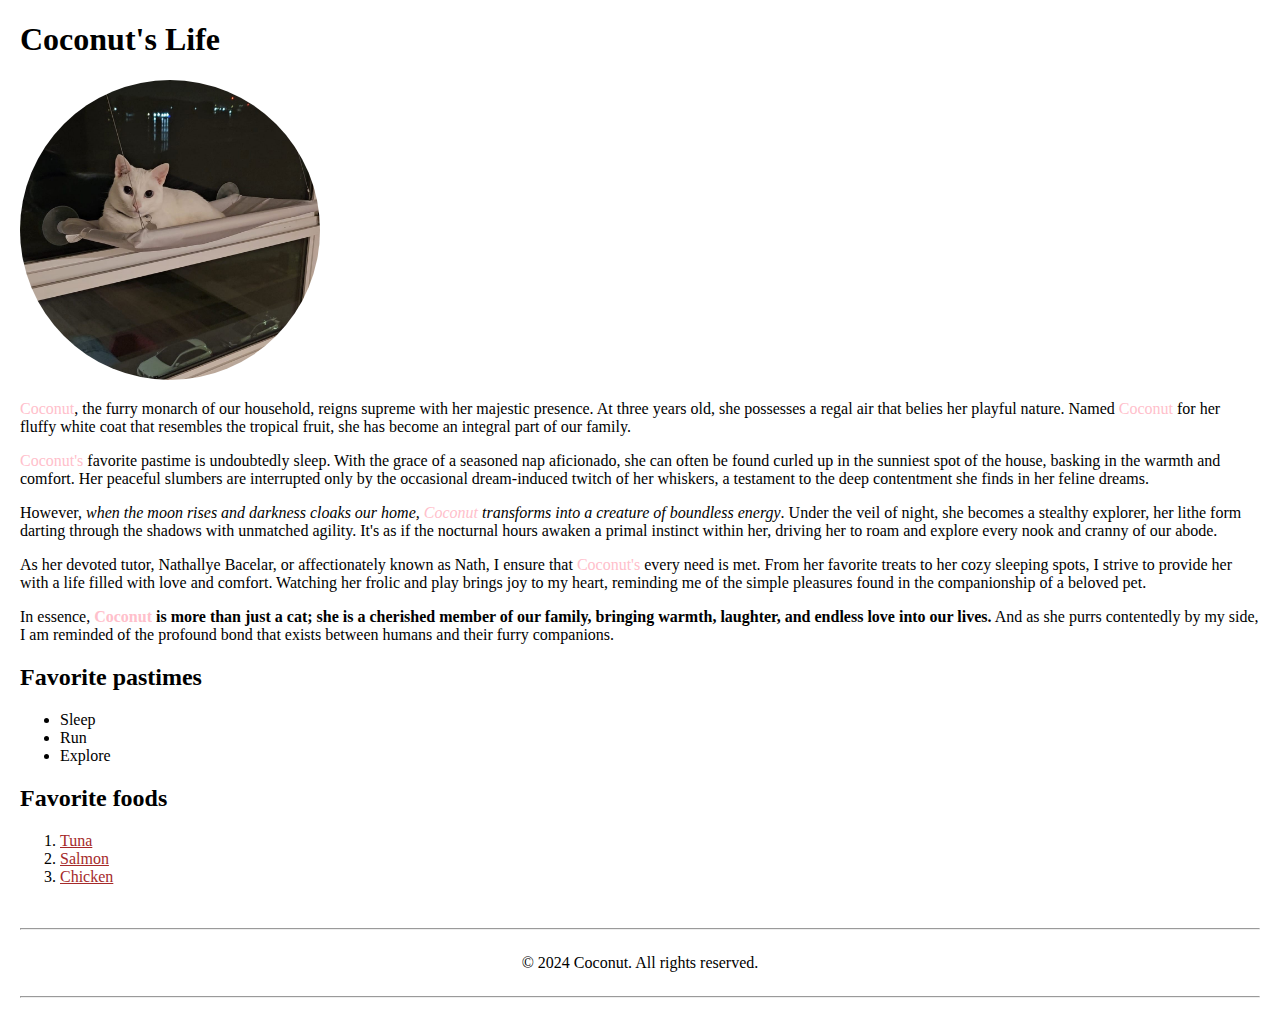
<file: IST103/lab1/index.html>
<!DOCTYPE html>
<html lang="en">
  <head>
    <meta charset="UTF-8" />
    <meta name="viewport" content="width=device-width, initial-scale=1.0" />
    <link rel="icon" type="image/x-icon" href="coconut.jpeg">
    <title>HTML Lab</title>
    <style>
      body {
        margin: 20px;
      }
      #image {
        width: 300px;
        height: 300px;
        border-radius: 100%;
        object-fit: cover;
      }
      .name {
        color: pink;
      }
      .link {
        color: brown;
      }
      .footer {
        display: flex;
        align-items: center;
        justify-content: center;
      }
    </style>
  </head>
  <body>
    <div class="container">
      <h1>Coconut's Life</h1>
      <img id="image" src="coconut.jpeg" alt="" />

      <div>
        <!-- <p><strong>Minions</strong> ipsum daa gelatooo aaaaaah hahaha po kass po
          kass. Me want bananaaa! ti aamoo! Hana dul sae uuuhhh aaaaaah me want
          bananaaa! Potatoooo. Po kass uuuhhh gelatooo belloo! Bee do bee do bee
          do underweaaar wiiiii belloo! Para tú aaaaaah daa. Chasy baboiii
          baboiii po kass aaaaaah chasy uuuhhh poopayee. Gelatooo para tú jiji
          bee do bee do bee do. Bananaaaa poulet tikka masala para tú bappleees
          daa tank yuuu! Bananaaaa para tú la bodaaa. Gelatooo para tú bananaaaa
          baboiii hahaha poopayee.</p> -->
        <p>
          <span class="name">Coconut</span>, the furry monarch of our household,
          reigns supreme with her majestic presence. At three years old, she
          possesses a regal air that belies her playful nature. Named
          <span class="name">Coconut</span> for her fluffy white coat that
          resembles the tropical fruit, she has become an integral part of our
          family.
        </p>
        <p>
          <span class="name">Coconut's</span> favorite pastime is undoubtedly
          sleep. With the grace of a seasoned nap aficionado, she can often be
          found curled up in the sunniest spot of the house, basking in the
          warmth and comfort. Her peaceful slumbers are interrupted only by the
          occasional dream-induced twitch of her whiskers, a testament to the
          deep contentment she finds in her feline dreams.
        </p>
        <p>
          However,
          <em
            >when the moon rises and darkness cloaks our home,
            <span class="name">Coconut</span> transforms into a creature of
            boundless energy</em
          >. Under the veil of night, she becomes a stealthy explorer, her lithe
          form darting through the shadows with unmatched agility. It's as if
          the nocturnal hours awaken a primal instinct within her, driving her
          to roam and explore every nook and cranny of our abode.
        </p>
        <p>
          As her devoted tutor, Nathallye Bacelar, or affectionately known as
          Nath, I ensure that <span class="name">Coconut's</span> every need is
          met. From her favorite treats to her cozy sleeping spots, I strive to
          provide her with a life filled with love and comfort. Watching her
          frolic and play brings joy to my heart, reminding me of the simple
          pleasures found in the companionship of a beloved pet.
        </p>
        <p>
          In essence,
          <strong
            ><span class="name">Coconut</span> is more than just a cat; she is a
            cherished member of our family, bringing warmth, laughter, and
            endless love into our lives.</strong
          >
          And as she purrs contentedly by my side, I am reminded of the profound
          bond that exists between humans and their furry companions.
        </p>
      </div>
      <div>
        <h2>Favorite pastimes</h2>
        <ul>
          <li>Sleep</li>
          <li>Run</li>
          <li>Explore</li>
        </ul>
      </div>

      <div>
        <h2>Favorite foods</h2>
        <ol>
          <li>
            <a
              class="link"
              href="https://www.walmart.ca/en/ip/fancy-feast-petites-pt-collection-variety-pack-wet-cat-food-12-x-794g-adult/6000202569545"
              >Tuna</a
            >
          </li>
          <li>
            <a
              class="link"
              href="https://www.walmart.ca/en/ip/fancy-feast-petites-pt-collection-variety-pack-wet-cat-food-12-x-794g-adult/6000202569545"
              >Salmon</a
            >
          </li>
          <li>
            <a
              class="link"
              href="https://www.walmart.ca/en/ip/fancy-feast-petites-pt-collection-variety-pack-wet-cat-food-12-x-794g-adult/6000202569545"
              >Chicken</a
            >
          </li>
        </ol>
      </div>
    </div>
  </body>
  <br />
  <hr />
  <footer class="footer">
    <p>&copy; 2024 Coconut. All rights reserved.</p>
  </footer>
  <hr />
</html>
</file>
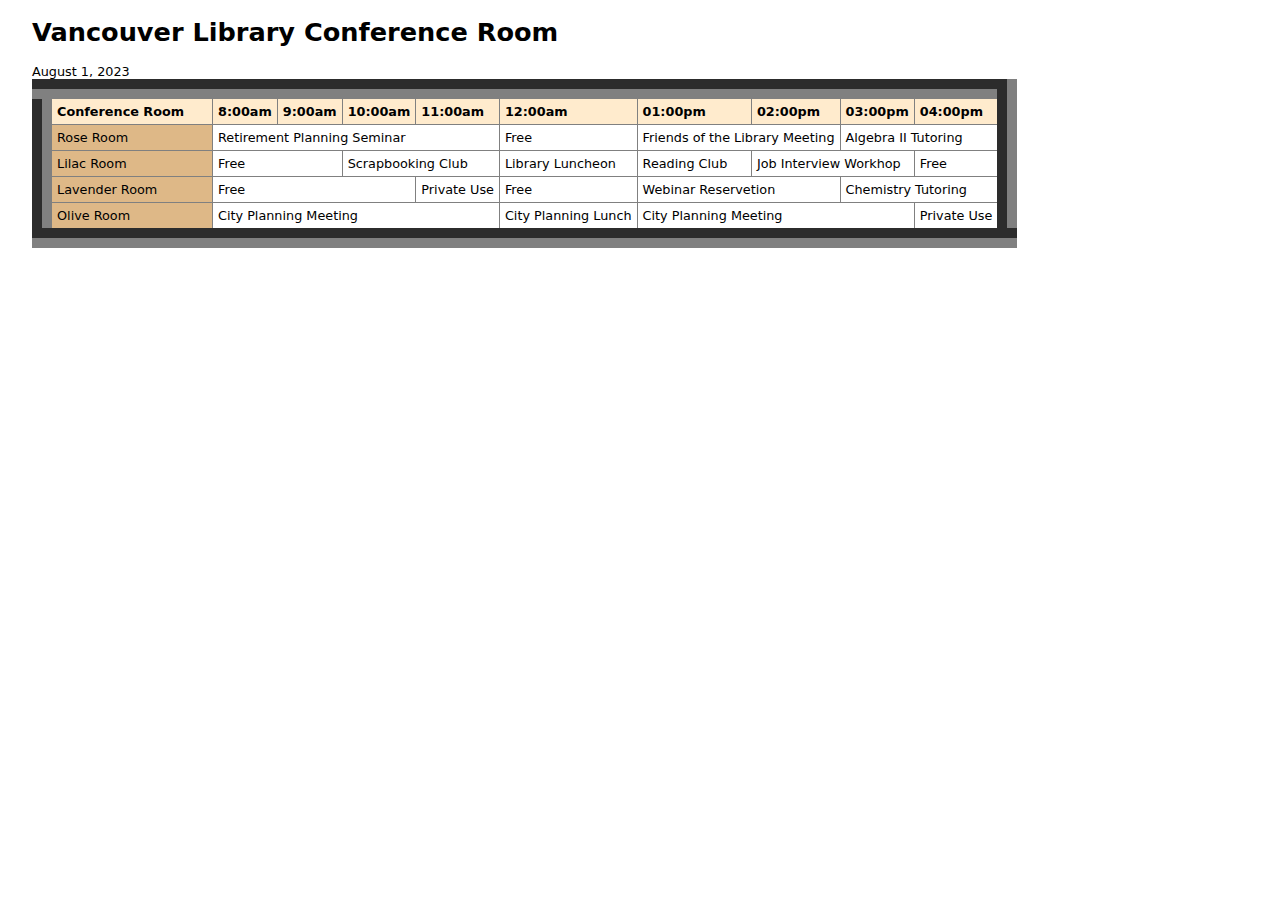
<file: IST103/lab2/index.html>
<!DOCTYPE html>
<html lang="en">
  <head>
    <meta charset="UTF-8" />
    <meta name="viewport" content="width=device-width, initial-scale=1.0" />
    <title>Lab 2</title>
    <link rel="stylesheet" href="lab_2_layout.css" />
    <link rel="stylesheet" href="lab_2_table.css" />
  </head>
  <body>
    <div>
      <header>
        <h1>Vancouver Library Conference Room</h1>
      </header>
      <span>August 1, 2023</span>

      <table>
        <thead>
          <tr>
            <th>Conference Room</th>
            <th class="hourCols">8:00am</th>
            <th class="hourCols">9:00am</th>
            <th class="hourCols">10:00am</th>
            <th class="hourCols">11:00am</th>
            <th class="hourCols">12:00am</th>
            <th class="hourCols">01:00pm</th>
            <th class="hourCols">02:00pm</th>
            <th class="hourCols">03:00pm</th>
            <th class="hourCols">04:00pm</th>
          </tr>
        </thead>
        <tbody>
          <tr>
            <td class="firstCol">Rose Room</td>
            <td colspan="4">Retirement Planning Seminar</td>
            <td>Free</td>
            <td colspan="2">Friends of the Library Meeting</td>
            <td colspan="2">Algebra II Tutoring</td>
          </tr>
          <tr>
            <td class="firstCol">Lilac Room</td>
            <td colspan="2">Free</td>
            <td colspan="2">Scrapbooking Club</td>
            <td>Library Luncheon</td>
            <td>Reading Club</td>
            <td colspan="2">Job Interview Workhop</td>
            <td>Free</td>
          </tr>
          <tr>
            <td class="firstCol">Lavender Room</td>
            <td colspan="3">Free</td>
            <td>Private Use</td>
            <td>Free</td>
            <td colspan="2">Webinar Reservetion</td>
            <td colspan="2">Chemistry Tutoring</td>
          </tr>
          <tr>
            <td class="firstCol">Olive Room</td>
            <td colspan="4">City Planning Meeting</td>
            <td>City Planning Lunch</td>
            <td colspan="3">City Planning Meeting</td>
            <td>Private Use</td>
          </tr>
        </tbody>
      </table>
    </div>
  </body>
</html>
</file>
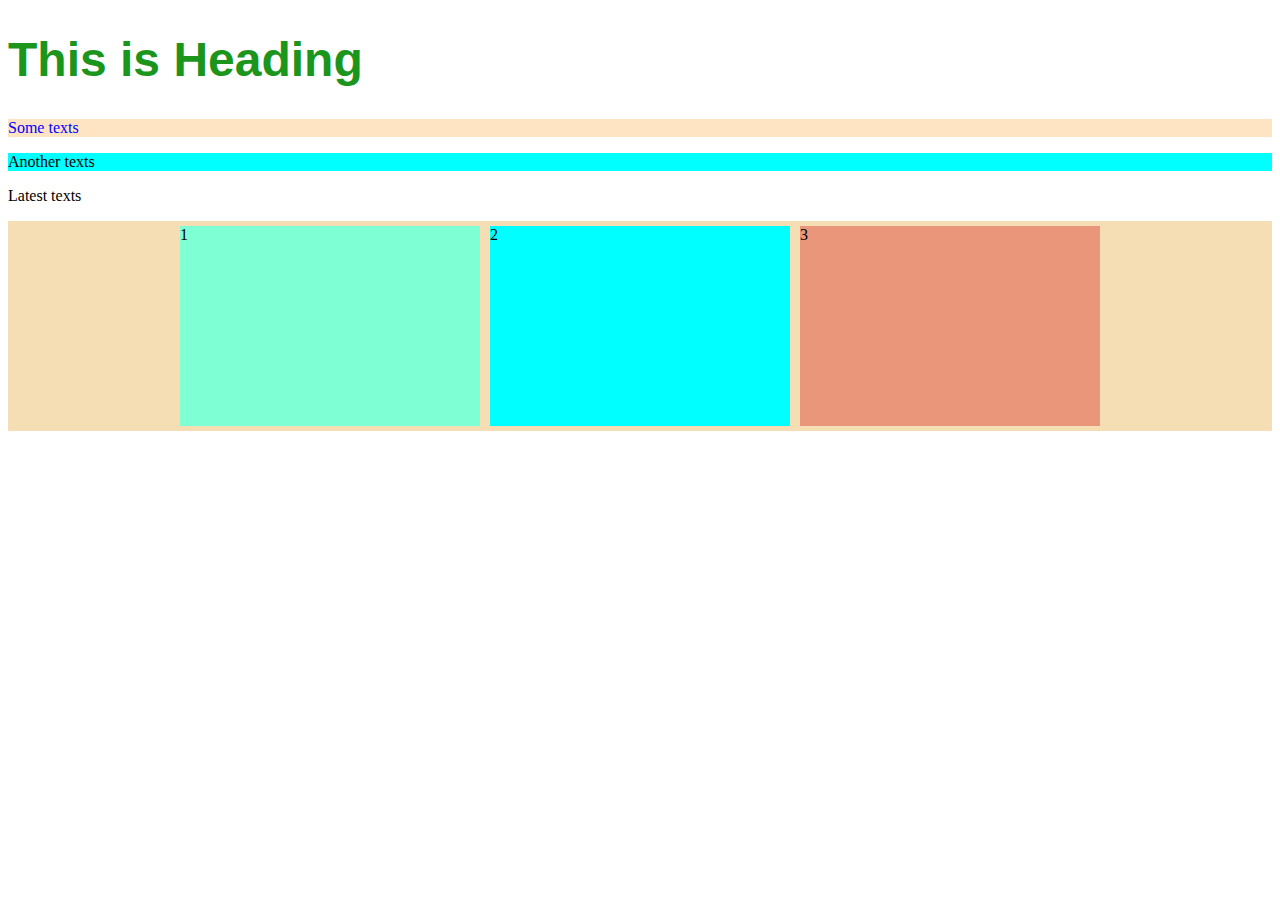
<file: IST103/lab5/index.html>
<!DOCTYPE html>
<html lang="en">
  <head>
    <meta charset="UTF-8" />
    <meta name="viewport" content="width=device-width, initial-scale=1.0" />
    <title>Document</title>

    <style>
      h1 {
        color: rgb(27, 149, 27);
        font-family: "Lucida Sans", "Lucida Sans Regular", "Lucida Grande",
          "Lucida Sans Unicode", Geneva, Verdana, sans-serif;
        font-size: 48px;
      }

      #second-text {
        background-color: aqua;
      }

      .my-text {
        background-color: bisque;
      }

      .your-text {
        color: blue;
      }

      .container {
        background-color: wheat;
        display: flex;
        /* flex-direction: column; */
        flex-wrap: wrap;
        justify-content: center;
        align-items: center;
      }

      .item {
        width: 200px;
        height: 200px;
        margin: 5px;
        /* flex-basis keep the size according to the direction of the display */
        flex-basis: 300px;
      }

      .one {
        background-color: aquamarine;
      }

      .two {
        background-color: aqua;
      }

      .three {
        background-color: darksalmon;
      }
    </style>
  </head>
  <body>
    <main>
      <h1>This is Heading</h1>

      <p class="my-text your-text">Some texts</p>
      <p id="second-text">Another texts</p>
      <p id="thrid-text">Latest texts</p>

      <div class="container">
        <div class="item one">1</div>
        <div class="item two">2</div>
        <div class="item three">3</div>
      </div>
    </main>
  </body>
</html>
</file>
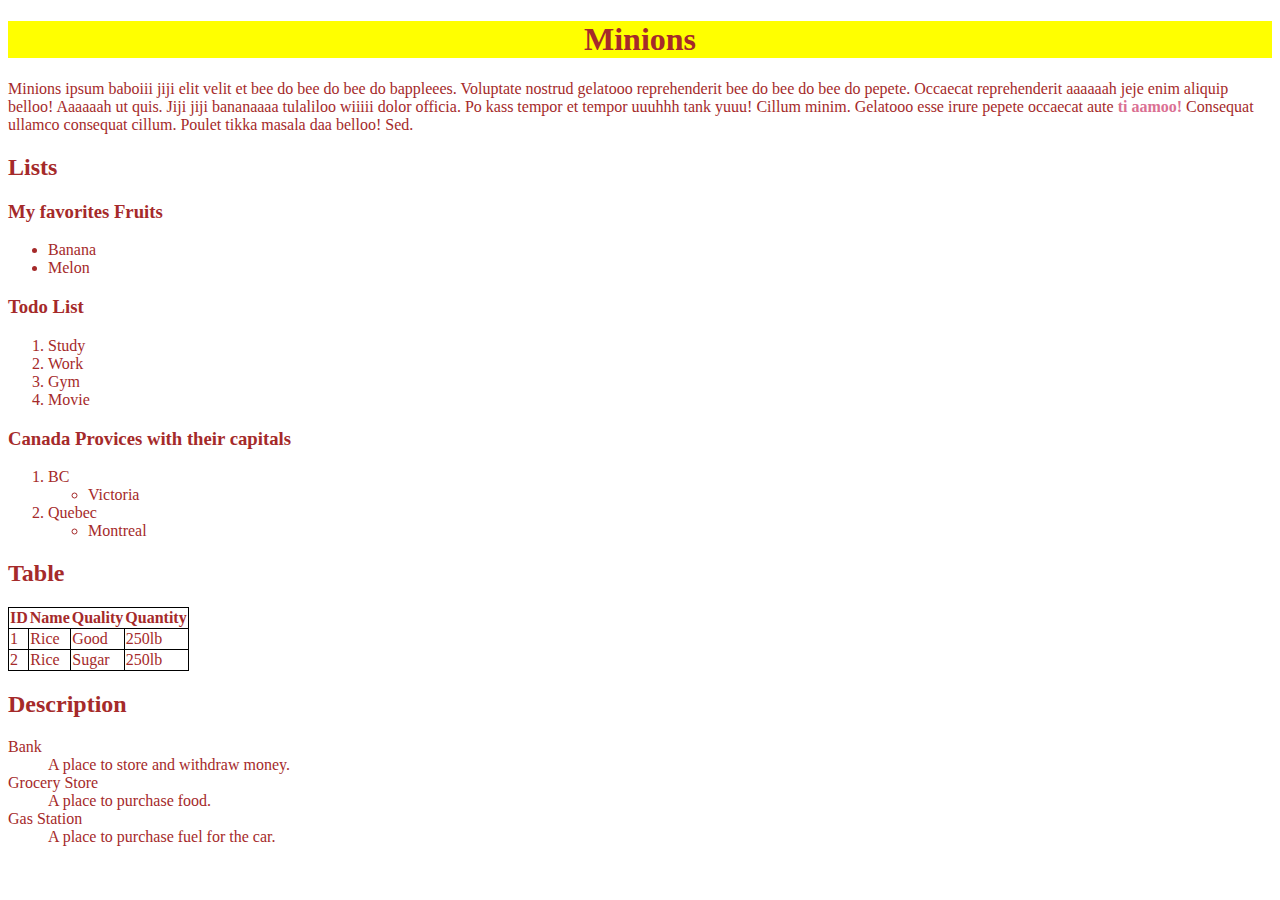
<file: IST106/class2/index.html>
<!DOCTYPE html>
<html lang="en">
  <head>
    <meta charset="UTF-8" />
    <meta name="viewport" content="width=device-width, initial-scale=1.0" />
    <title>Class 2</title>
    <style>
      table,
      tr,
      td {
        border: 1px solid black;
        border-collapse: collapse;
      }
    </style>
  </head>
  <body style="color: brown">
    <h1 style="background-color: yellow; text-align: center">Minions</h1>
    <p>
      Minions ipsum baboiii jiji elit velit et bee do bee do bee do bappleees.
      Voluptate nostrud gelatooo reprehenderit bee do bee do bee do pepete.
      Occaecat reprehenderit aaaaaah jeje enim aliquip belloo! Aaaaaah ut quis.
      Jiji jiji bananaaaa tulaliloo wiiiii dolor officia. Po kass tempor et
      tempor uuuhhh tank yuuu! Cillum minim. Gelatooo esse irure pepete occaecat
      aute <b style="color: palevioletred">ti aamoo!</b> Consequat ullamco
      consequat cillum. Poulet tikka masala daa belloo! Sed.
    </p>

    <div>
      <h2>Lists</h2>

      <h3>My favorites Fruits</h3>
      <ul>
        <li>Banana</li>
        <li>Melon</li>
      </ul>

      <h3>Todo List</h3>
      <ol>
        <li>Study</li>
        <li>Work</li>
        <li>Gym</li>
        <li>Movie</li>
      </ol>

      <h3>Canada Provices with their capitals</h3>
      <ol>
        <li>BC</li>
        <ul type="a">
          <li>Victoria</li>
        </ul>
        <li>Quebec</li>
        <ul>
          <li>Montreal</li>
        </ul>
      </ol>
    </div>

    <div>
      <h2>Table</h2>
      <table>
        <thead style="font-family: 'Times New Roman', Times, serif;">
          <tr>
            <th>ID</th>
            <th>Name</th>
            <th>Quality</th>
            <th>Quantity</th>
          </tr>
        </thead>
        <tbody>
          <tr>
            <td>1</td>
            <td>Rice</td>
            <td>Good</td>
            <td>250lb</td>
          </tr>
          <tr>
            <td>2</td>
            <td>Rice</td>
            <td>Sugar</td>
            <td>250lb</td>
          </tr>
        </tbody>
      </table>
    </div>

    <div>
      <h2>Description</h2>
      <dl>
        <dt>Bank</dt>
        <dd>A place to store and withdraw money.</dd>
        <dt>Grocery Store</dt>
        <dd>A place to purchase food.</dd>
        <dt>Gas Station</dt>
        <dd>A place to purchase fuel for the car.</dd>
      </dl>
    </div>
  </body>
</html>
</file>
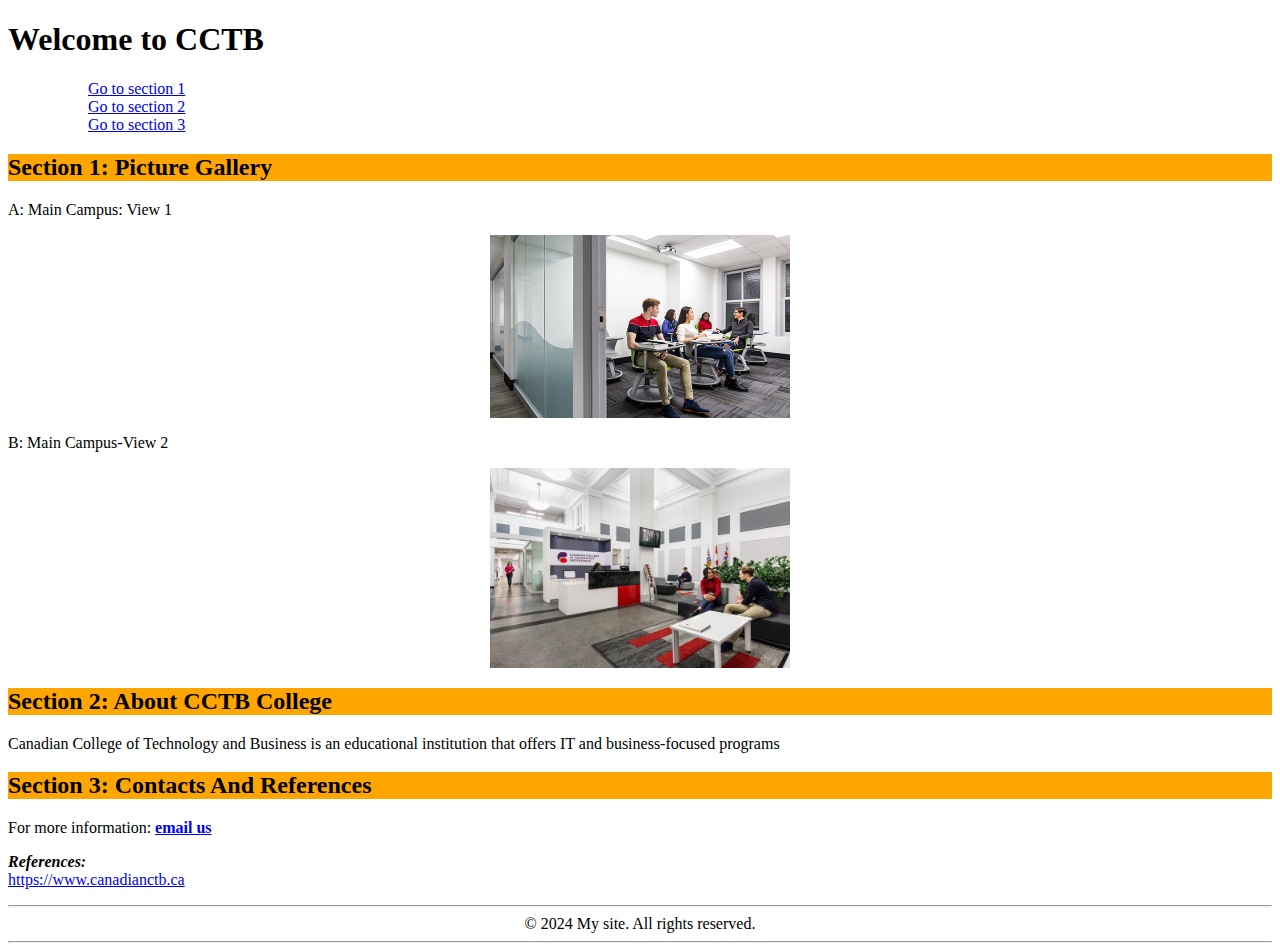
<file: IST106/class3/index.html>
<!DOCTYPE html>
<html lang="en">
  <head>
    <meta charset="UTF-8" />
    <meta name="viewport" content="width=device-width, initial-scale=1.0" />
    <link rel="stylesheet" href="style.css" />
    <title>Class 2</title>
    <style>
      body {
        /* color: lightgrey; */
      }
      li {
        color: blueviolet;
      }
      h1 {
        font-size: 20;
      }
      h2 {
        font-size: 18;
        background-color: Orange;
        text-transform: capitalize;
      }
      p {
        font-size: 14;
      }
      .imageContainer {
        display: flex;
        align-items: center;
        justify-content: center;
      }
      .image {
        width: 300px;
      }
    </style>
  </head>
  <body>
    <div>
      <h1>Welcome to CCTB</h1>
      <ol>
        <ul>
          <a href="#section1">Go to section 1</a>
        </ul>
        <ul>
          <a href="#section2">Go to section 2</a>
        </ul>
        <ul>
          <a href="#section3">Go to section 3</a>
        </ul>
      </ol>
      <section id="section1">
        <h2>Section 1: Picture Gallery</h2>
        <p>A: Main Campus: View 1</p>
        <div class="imageContainer">
          <img class="image" src="classroom1.jpeg" alt="" />
        </div>
        <p>B: Main Campus-View 2</p>
        <div class="imageContainer">
          <img class="image" src="classroom2.jpg" alt="" />
        </div>
      </section>
      <section id="section2">
        <h2>Section 2: About CCTB College</h2>
        <p>
          Canadian College of Technology and Business is an educational
          institution that offers IT and business-focused programs
        </p>
      </section>
      <section id="section3">
        <h2>Section 3: Contacts and References</h2>
        <p>
          For more information:
          <a href="mailto:nathallyet@gmail.com" style="font-weight: bold"
            >email us</a
          >
        </p>
        <p style="font-weight: bold; font-style: italic">
          References: <br />
          <a
            href="https://www.canadianctb.ca"
            style="font-weight: normal; font-style: normal"
            >https://www.canadianctb.ca</a
          >
        </p>
      </section>
    </div>

    <footer style="text-align: center">
      <hr />
      <span>&copy; 2024 My site. All rights reserved.</span>
      <hr />
    </footer>
  </body>
</html>
</file>
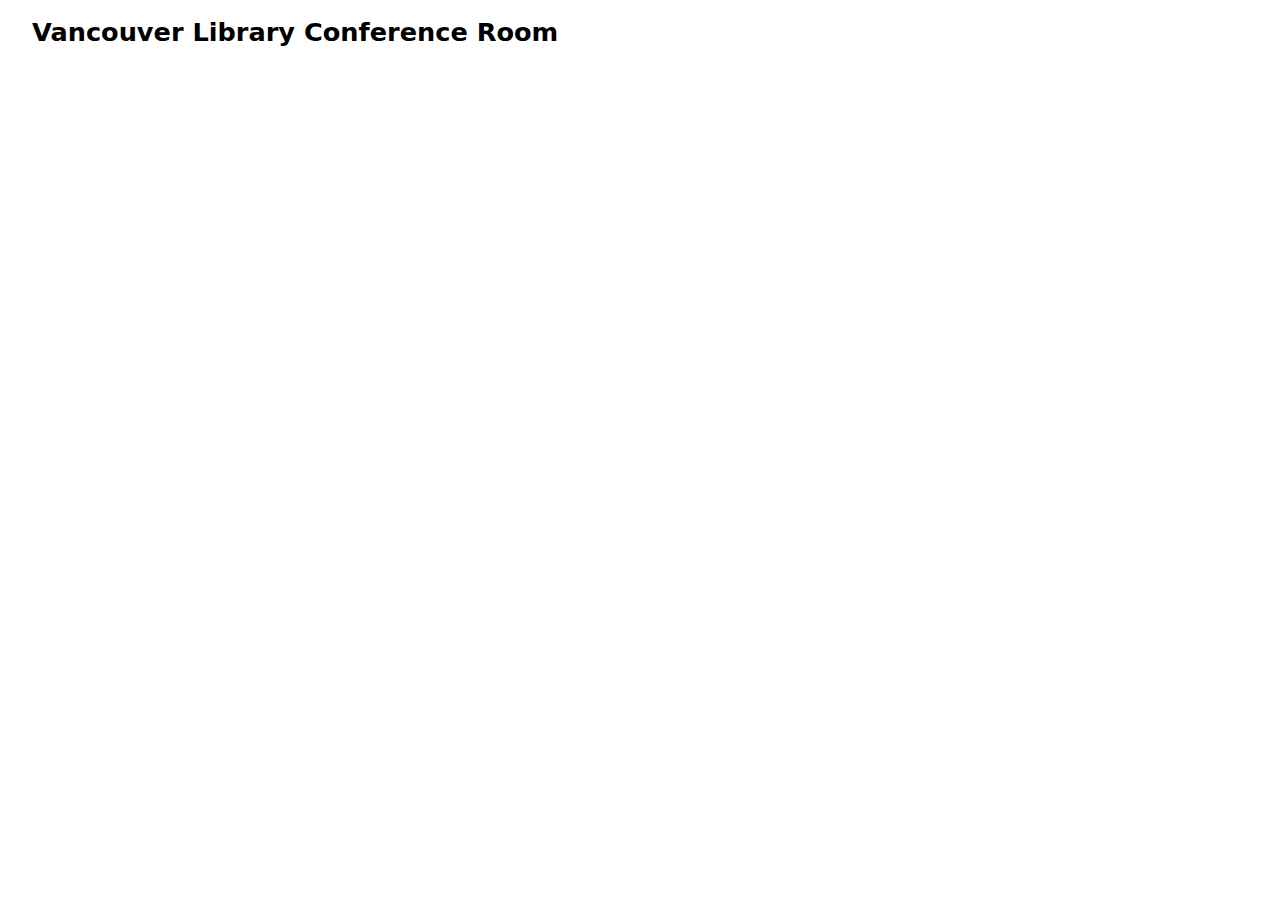
<file: IST103/lab2/lab_2_name_id.html>
<!doctype html>
<html lang="en">
<head>
   <!--  
		Author:   
		Date:
   -->
   
   <meta charset="utf-8">
   <title>Lab 2</title>
   
   <link rel="stylesheet" href="lab_2_layout.css">
   <link rel="stylesheet" href="lab_2_table.css">
</head>
<body>
   <header>
      <h1>Vancouver Library Conference Room</h1>
   </header>

</body>
</html>
</file>
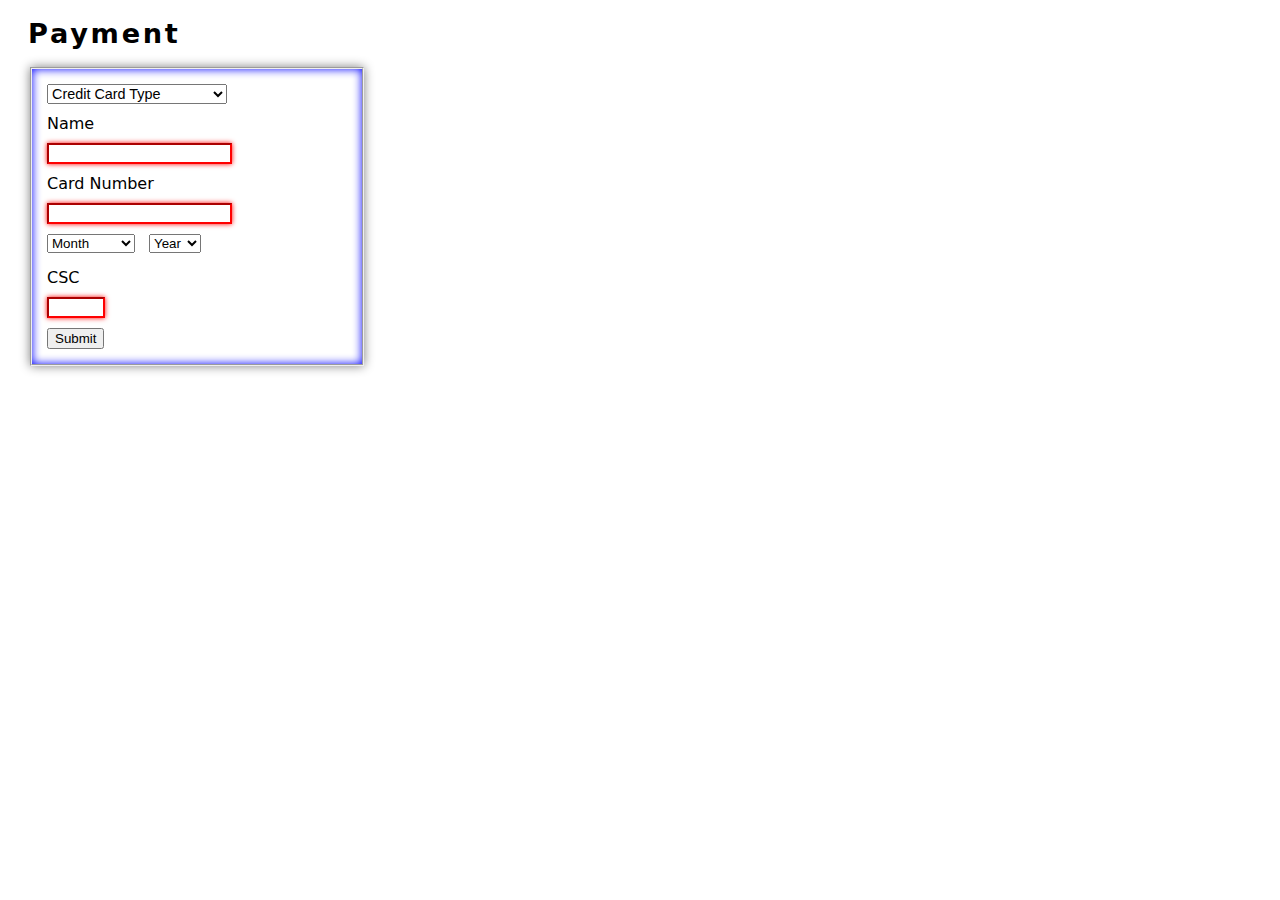
<file: IST103/lab3/lab_3_name_id.html>
<!DOCTYPE html>
<html lang="en">
  <head>
    <!--
   Author: 
   Date: 

   Regular expression pattern for credit card numbers:

   ^(?:4[0-9]{12}(?:[0-9]{3})?|[25][1-7][0-9]{14}|6(?:011|5[0-9][0-9])[0-9]{12}|3[47][0-9]{13}|3(?:0[0-5]|[68][0-9])[0-9]{11}|(?:2131|1800|35\d{3})\d{11})$

   Regular expression pattern for CSC numbers:

   ^\d{3}$
   -->
    <meta charset="utf-8" />
    <title>Assignment 3</title>

    <link rel="stylesheet" href="lab_3_forms.css" />
    <link rel="stylesheet" href="lab_3_valid.css" />

    <script src="lab_3_formsubmit.js"></script>
  </head>

  <body>
    <h1>Payment</h1>
    <form action="process-card.php" method="post">
      <fieldset>
        <!-- <legend>Payment data</legend> -->
        <div>
          <select id="ccard" name="creditcard">
            <option value="">Credit Card Type</option>
            <option value="amex">American Express</option>
            <option value="disc">Discover</option>
            <option value="master">MasterCard</option>
            <option value="visa">Visa</option>
          </select>
          <label for="cname">Name</label>
          <input type="text" id="cname" name="cardname" required />
          <label for="cnum">Card Number</label>
          <input
            type="text"
            id="cnum"
            name="cardnumber"
            required
            pattern="^(?:4[0-9]{12}(?:[0-9]{3})?|[25][1-7][0-9]{14}|6(?:011|5[0-9][0-9])[0-9]{12}|3[47][0-9]{13}|3(?:0[0-5]|[68][0-9])[0-9]{11}|(?:2131|1800|35\d{3})\d{11})$"
          />
          <select id="month" name="cardmonth" required>
            <option value="">Month</option>
            <option value="01">Janaury</option>
            <option value="02">February</option>
            <option value="03">March</option>
            <option value="04">April</option>
            <option value="05">May</option>
            <option value="06">June</option>
            <option value="07">July</option>
            <option value="08">August</option>
            <option value="09">September</option>
            <option value="10">October</option>
            <option value="11">November</option>
            <option value="12">December</option>
          </select>
          <select id="year" name="cardyear">
            <option value="">Year</option>
            <option value="2020">2020</option>
            <option value="2021">2021</option>
            <option value="2022">2022</option>
            <option value="2023">2023</option>
            <option value="2024">2024</option>
          </select>
          <label for="csc">CSC</label>
          <input
            type="text"
            id="csc"
            name="cardcsc"
            maxlength="3"
            pattern="^\d{3}$"
            required
          />
        </div>
        <button type="submit" value="submit">Submit</button>
      </fieldset>
    </form>
  </body>
</html>
</file>
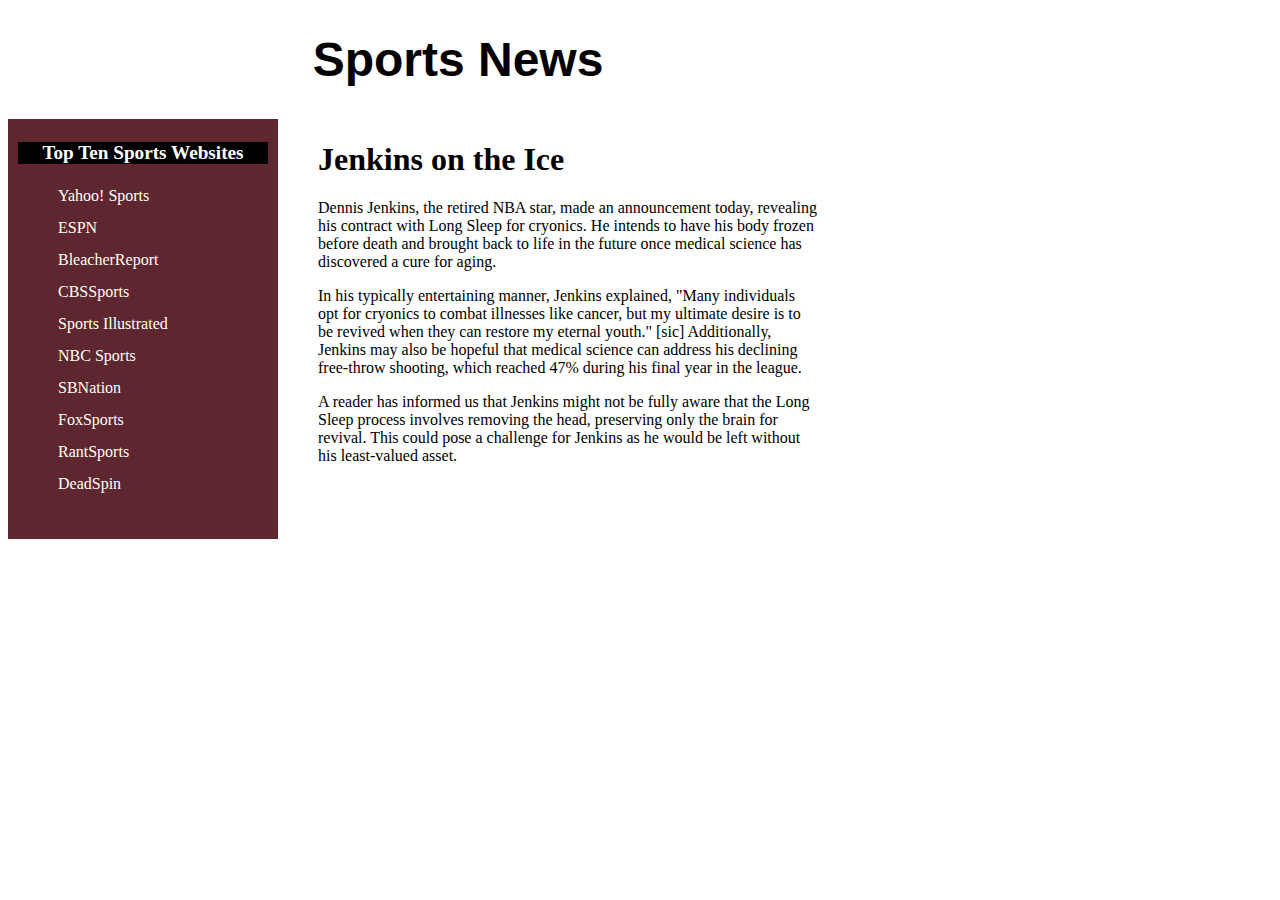
<file: IST103/lab6/lab_4.html>
<!DOCTYPE html>
<html lang="en">
  <head>
    <!--
   Author: Nathallye Bacelar
   Date: Jun 25 2024
   -->
    <meta charset="utf-8" />
    <title>Lab 4</title>
    <link rel="stylesheet" href="lab_4.css" />
    <link rel="stylesheet" href="lab_4_layout.css" />
  </head>
  <body>
    <header>
      <h1>Sports News</h1>
    </header>
    <nav>
      <h1>Top Ten Sports Websites</h1>
      <ul>
        <li><a href="www.sports.yahoo.com">Yahoo! Sports</a></li>
        <li><a href="www.espn.com">ESPN</a></li>
        <li><a href="www.bleacherreport.com">BleacherReport</a></li>
        <li><a href="www.cbssports.com">CBSSports</a></li>
        <li><a href="si.com">Sports Illustrated</a></li>
        <li><a href="www.nbcsports.com">NBC Sports</a></li>
        <li><a href="www.sbnation.com">SBNation</a></li>
        <li><a href="www.foxsports.com">FoxSports</a></li>
        <li><a href="www.rantsports.com">RantSports</a></li>
        <li><a href="www.deadspin.com">DeadSpin</a></li>
      </ul>
    </nav>
    <article>
      <h1>Jenkins on the Ice</h1>
      <p>
        Dennis Jenkins, the retired NBA star, made an announcement today,
        revealing his contract with Long Sleep for cryonics. He intends to have
        his body frozen before death and brought back to life in the future once
        medical science has discovered a cure for aging.
      </p>
      <p>
        In his typically entertaining manner, Jenkins explained, "Many
        individuals opt for cryonics to combat illnesses like cancer, but my
        ultimate desire is to be revived when they can restore my eternal
        youth." [sic] Additionally, Jenkins may also be hopeful that medical
        science can address his declining free-throw shooting, which reached 47%
        during his final year in the league.
      </p>
      <p>
        A reader has informed us that Jenkins might not be fully aware that the
        Long Sleep process involves removing the head, preserving only the brain
        for revival. This could pose a challenge for Jenkins as he would be left
        without his least-valued asset.
      </p>
    </article>
  </body>
</html>
</file>
<file: IST103/lab2/lab_2_layout.css>
﻿@charset "utf-8";

html {
   width: 100%;
}

body {
   width: 95%;
   margin: 0px auto;
   font-family: "Lucida Grande", "Lucida Sans Unicode", "Lucida Sans", "DejaVu Sans", Verdana, "sans-serif";
   font-size: 0.8em;
}

h1 {
   font-size: 2em;
}
</file>
<file: IST103/lab2/lab_2_table.css>
﻿@charset "utf-8";

table {
   border: 20px groove gray;
   border-collapse: collapse;
}

th,
td {
   border: 1px solid gray;
   border-collapse: collapse;
   padding: 5px;
   text-align: left;
   vertical-align: top;
}

caption {
   font-size: 1.5em;
   text-align: left;
   vertical-align: top;
}

.firstCol {
   background-color: burlywood;
   column-width: 150px;
}

col#hourCols {
   column-width: 75px;
}

thead {
   background-color: blanchedalmond;
}
</file>
<file: IST106/class3/style.css>
.item {
  color: cadetblue;
}
</file>
<file: IST103/lab3/lab_3_forms.css>
﻿@charset "utf-8";

h1 {
   font-family: "Lucida Grande", "Lucida Sans Unicode", "Lucida Sans", "DejaVu Sans", Verdana, "sans-serif";
   font-size: 1.7em;
   letter-spacing: 0.1em;
   margin-left: 20px;
}
form {
   padding: 0px 0px 10px 20px;   
}

fieldset {
   width: 300px;
   box-shadow: 0px 0px 10px gray, inset 0px 0px 10px blue;
   padding: 15px;
}

label {
   display: block;
   margin: 0px 0px 10px 0px;
   font-family: "Lucida Grande", "Lucida Sans Unicode", "Lucida Sans", "DejaVu Sans", Verdana, "sans-serif";
   
}

select#ccard {
   width: 180px;
}

select option {
   font-family: "Lucida Grande", "Lucida Sans Unicode", "Lucida Sans", "DejaVu Sans", Verdana, "sans-serif";
   font-size: 0.9em;
}

select#ccard {
   display: block;
   font-size: 0.9em;
   margin: 0px 0px 10px 0px;
}
input {
   display: block;
   margin: 0px 0px 10px 0px;
}

select[name='cardmonth'] {
   display: inline-block;
   margin-right: 10px;
}

label[for='csc'] {
   display: inline-blcok;
   margin-top: 15px;
}

input#csc {
   display: inline-block;
   width: 50px;
}

input[type="submit"] {
   font-size: 1.2em;
   display: block;
   margin: 10px auto
}
</file>
<file: IST103/lab3/lab_3_valid.css>
﻿@charset "utf-8";

input:focus {
   background-color: yellow;
}

input:invalid {
   color: red;
   border-color: red;
   box-shadow: 0px 0px 5px red;
}
</file>
<file: IST103/lab6/lab_4.css>
﻿@charset "utf-8";

/*
   Author: Nathallye Bacelar
   Date: Jun 25 2024
*/

header h1 {
  font-family: Impact, Haettenschweiler, "Arial Narrow Bold", sans-serif;
  text-align: center;
  font-size: 3em;
}

nav h1 {
  background-color: black;
  color: white;
  font-size: 1.2em;
  text-align: center;
}

nav ul {
  list-style: none;
  line-height: 2em;
}

article h1 {
  font-size: 2em;
}

a {
  color: ivory;
  text-decoration: none;
}

a:hover {
  text-decoration: underline;
}
</file>
<file: IST103/lab6/lab_4_layout.css>
﻿@charset "utf-8";

body {
   width: 900px;
}

nav {
   width: 250px;
   float: left;
   height: 400px;
   background-color: rgb(94,39,48);
   padding: 10px; 
}

article {
   width: 500px;
   float: left;
}

article {
   margin-left: 40px;
}
</file>
